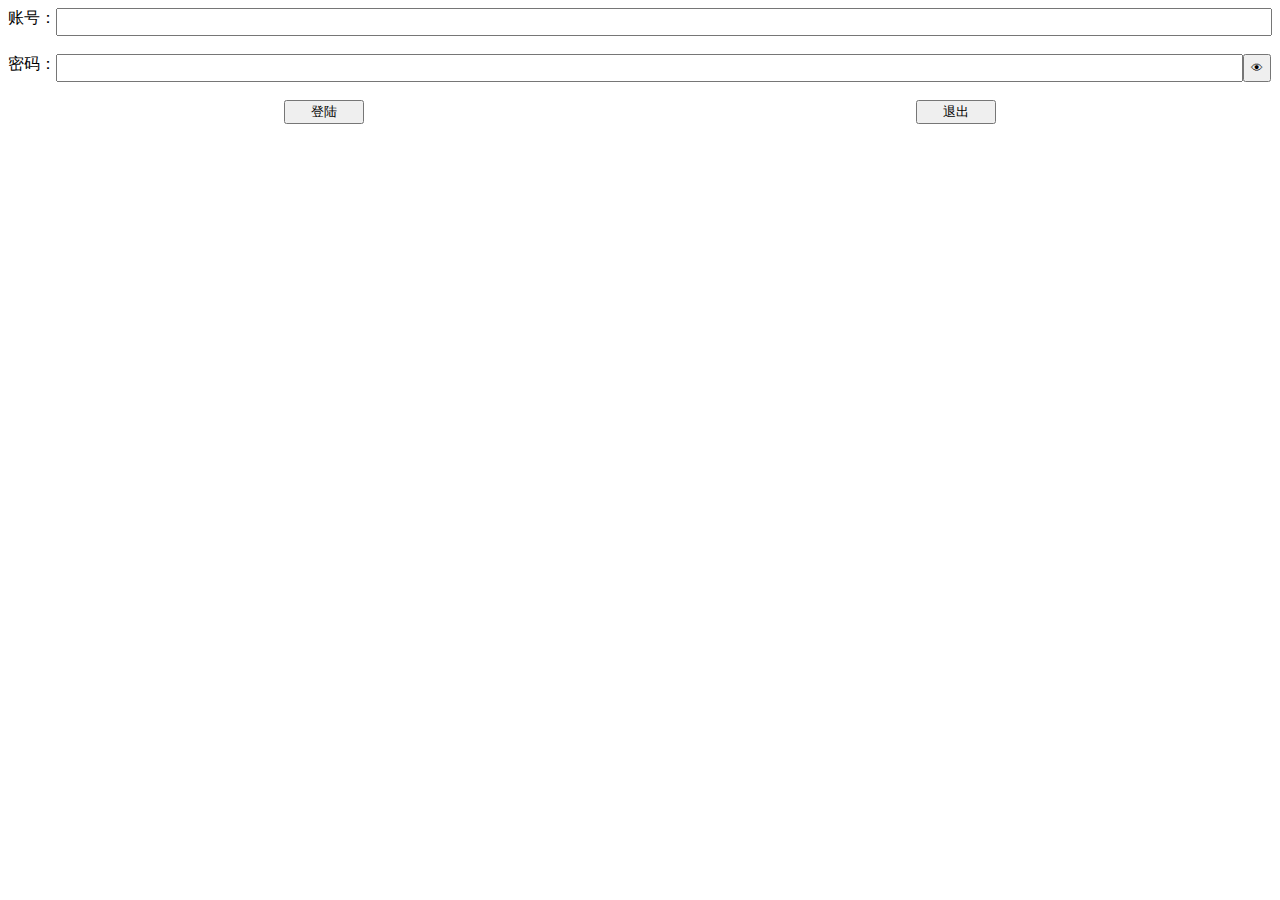
<file: index.html>
<!DOCTYPE html>
<html>
	<head>
		<meta charset="utf-8">
		<meta name="viewport" content="width=device-width, initial-scale=1.0">
		<title>密码界面</title>
		    <style>
		        div {
		            display: flex;
		            flex-direction: row; 
					height: 28px;
		        }
		
		        input {
		            font-family: Helvetica;
		            font-size: 12px;
		            flex-grow: 2;
					/* width: 100px; */
		            /* height: 20px; */
		            padding-left: 4px;
		            padding-right: 4px;
		        }
		        #toggle {
		            width: 28px;
					/* height:20px; */
		            font-size: 12px;
		            margin-right: 1px;
		            /* background: url(icons/ritm-icon-compress-alt-solid.svg);
		            background-size: 20px 20px; */
		        }
				.div2 {
					display: table-cell;
					 text-align: center;
					float: left;
					width: 50%;
					}
		    </style>
		    <script type="text/javascript">
		
				 window.onload=function(){
		            var account= document.getElementById("accout")
		            var password = document.getElementById("password");
		            var toggle = document.getElementById("toggle");
					var informations={
						"accout":null,
						"password":null,
						"quit_or_not":false
					};
		
		            toggle.addEventListener("click",  function toggleType() {
		                if (password.type === "text")
		                    password.type = "password";
		                else
		                    password.type = "text";
		            });
					
					document.getElementById("btn1").onclick=function(){
					 if (account.value&&password.value){
							informations.accout=account.value;
							informations.password=password.value;
							// htmlComponent.Data=informations;
							// console.log(informations)
							alert('欢迎您,'+informations.accout)
						}else{
							alert('请输入正确的账号和密码')
						}
					}
					
					
					document.getElementById("btn2").onclick=function(){
						informations.quit_or_not=true;
						// htmlComponent.Data=informations;
						alert('假装退出了网页')
					}
		        }
		    </script>
		
		
	</head>
	
	<body>
			<div>
				账号：
				 <input id="accout" type="text">
			 </div>
			 <br>
		   <div>
			   密码：
		        <input id="password" type="password">
		        <button id="toggle">👁</button>
		    </div>
			<br>
			<div>
				<div class="div2"><button id="btn1" style="width: 80px;">登陆</button></div>
					
				<div class="div2"><button id="btn2" style="width: 80px;">退出</button></div> 
			 </div>
			
	</body>
</html>
</file>
